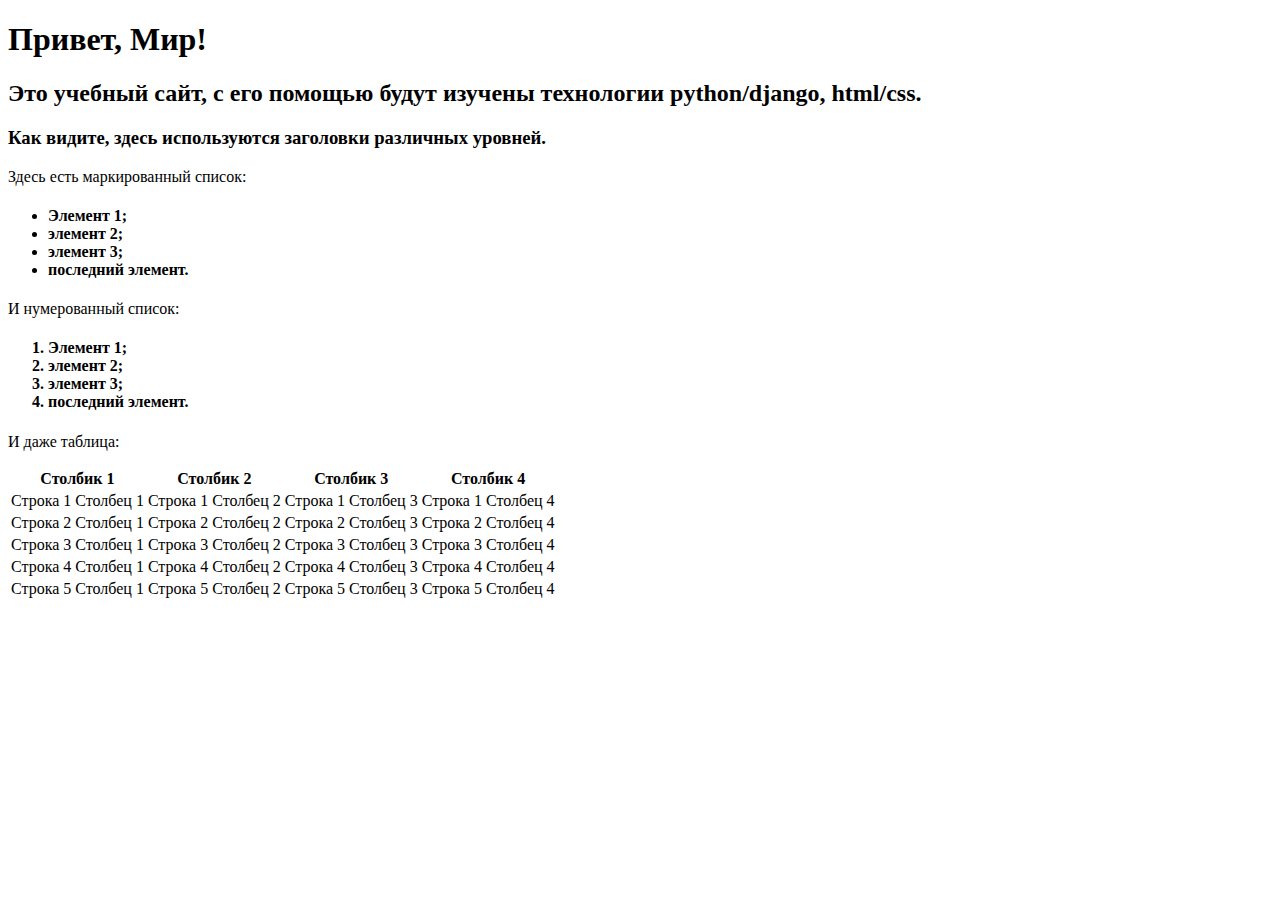
<file: flatpages/templates/index.html>
<!DOCTYPE html>
<html>
    <head>
        <title>Привет, Мир!</title>
    </head>
    <body>
        <h1>Привет, Мир!</h1>
        <h2>Это учебный сайт, с его помощью будут изучены технологии 
            python/django, html/css.</h2>
        <h3>Как видите, здесь используются заголовки различных 
            уровней.</h3>
        <p>Здесь есть маркированный список:</p>
        <h4>
        <ul>
            <li>Элемент 1;</li>
            <li>элемент 2;</li>
            <li>элемент 3;</li>
            <li>последний элемент.</li>
        </ul>
        </h4>
        <p>И нумерованный список:</p>
        <h4>
        <ol>
            <li>Элемент 1;</li>
            <li>элемент 2;</li>
            <li>элемент 3;</li>
            <li>последний элемент.</li>
        </ol>
        </h4>
        <p>И даже таблица:</p>
        <table style="border: none">
            <thead>
<tr>
                    <th>Столбик 1</th>
                    <th>Столбик 2</th>
                    <th>Столбик 3</th>
                    <th>Столбик 4</th>
                </tr>
            </thead>
            <tr>
                <td>Строка 1 Столбец 1</td>
                <td>Строка 1 Столбец 2</td>
                <td>Строка 1 Столбец 3</td>
                <td>Строка 1 Столбец 4</td>
            </tr>
            <tr>
                <td>Строка 2 Столбец 1</td>
                <td>Строка 2 Столбец 2</td>
                <td>Строка 2 Столбец 3</td>
                <td>Строка 2 Столбец 4</td>
            </tr>
            <tr>
                <td>Строка 3 Столбец 1</td>
                <td>Строка 3 Столбец 2</td>
                <td>Строка 3 Столбец 3</td>
                <td>Строка 3 Столбец 4</td>
            </tr>
                        <tr>
                <td>Строка 4 Столбец 1</td>
                <td>Строка 4 Столбец 2</td>
                <td>Строка 4 Столбец 3</td>
                <td>Строка 4 Столбец 4</td>
            </tr>
            <tr>
                <td>Строка 5 Столбец 1</td>
                <td>Строка 5 Столбец 2</td>
                <td>Строка 5 Столбец 3</td>
                <td>Строка 5 Столбец 4</td>
            </tr>
        </table>
    </body>
</html>
</file>
